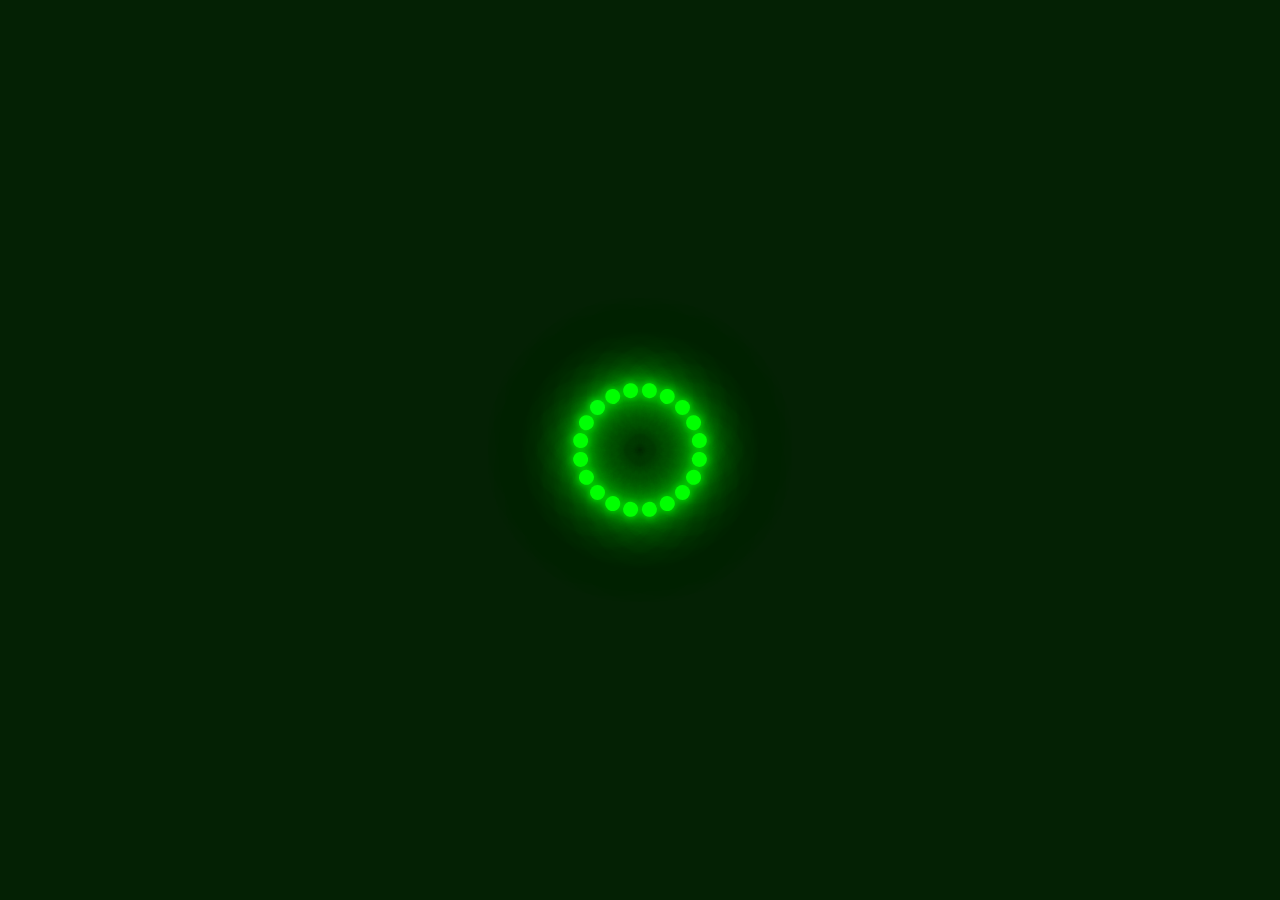
<file: index.html>
<!DOCTYPE html>
<html lang="en">
<head>
  <meta charset="UTF-8">
  <meta http-equiv="X-UA-Compatible" content="IE=edge">
  <meta name="viewport" content="width=device-width, initial-scale=1.0">
  <title>Loading page</title>
  <link rel="icon" type="image/x-icon" href="./src/img/5968292.png">
  <link rel="stylesheet" href="./src/css/style.css">
</head>
<body>
  <section>
    <div class="loader">
      <span style="--i:1;"></span>
      <span style="--i:2;"></span>
      <span style="--i:3;"></span>
      <span style="--i:4;"></span>
      <span style="--i:5;"></span>
      <span style="--i:6;"></span>
      <span style="--i:7;"></span>
      <span style="--i:8;"></span>
      <span style="--i:9;"></span>
      <span style="--i:10;"></span>
      <span style="--i:11;"></span>
      <span style="--i:12;"></span>
      <span style="--i:13;"></span>
      <span style="--i:14;"></span>
      <span style="--i:15;"></span>
      <span style="--i:16;"></span>
      <span style="--i:17;"></span>
      <span style="--i:18;"></span>
      <span style="--i:19;"></span>
      <span style="--i:20;"></span>
    </div>
  </section>
  <script src="./src/js/app.js"></script>
</body>
</html>
</file>
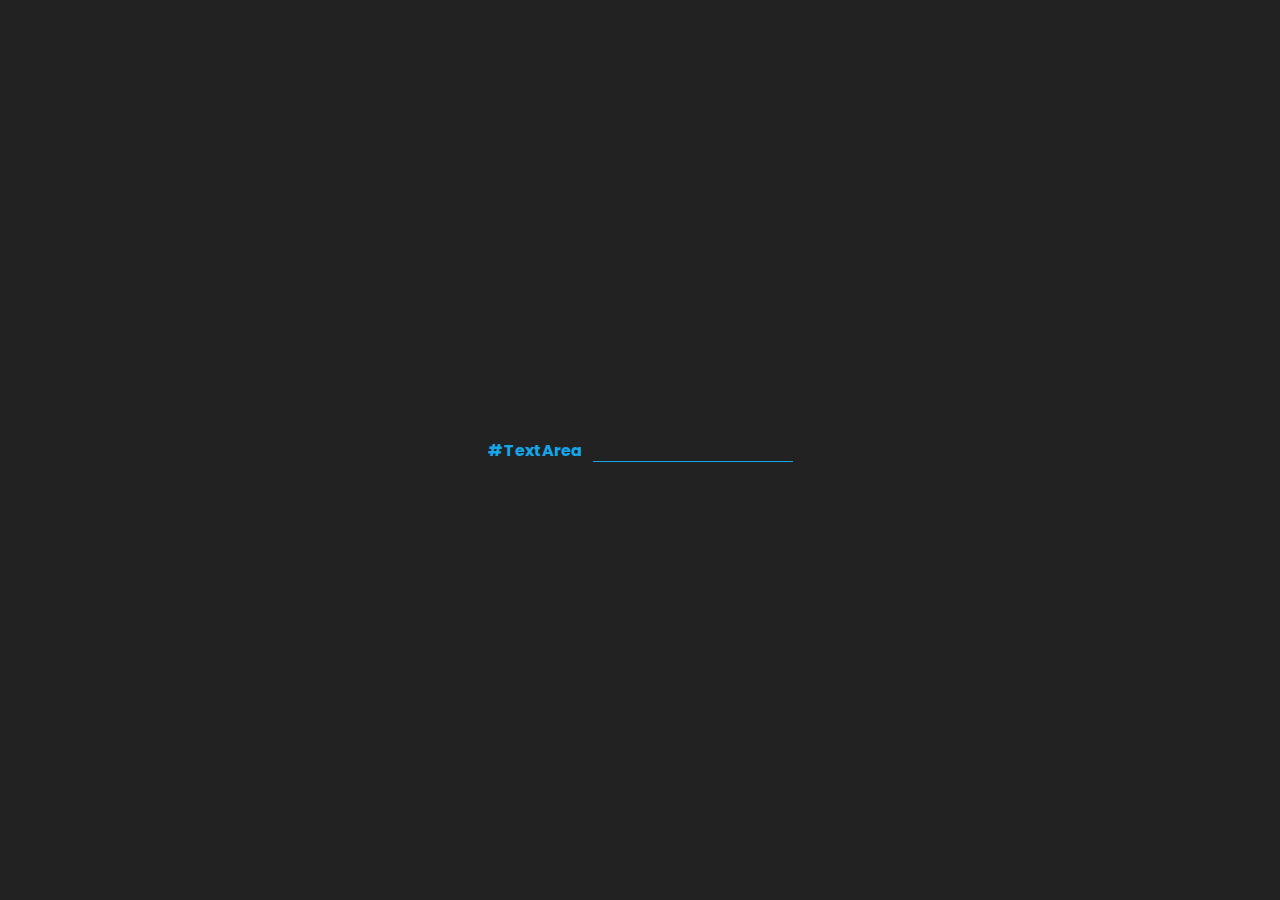
<file: homepage.html>
<!DOCTYPE html>
<html lang="en">
<head>
    <meta charset="UTF-8">
    <meta name="viewport" content="width=device-width, initial-scale=1.0">
    <title>Space & Backspace</title>
    <link rel="stylesheet" href="./src/css/style2.css">
    <link rel="icon" type="image/x-icon" href="./src/img/5968292.png">
    <link rel="preconnect" href="https://fonts.googleapis.com">
    <link rel="preconnect" href="https://fonts.gstatic.com" crossorigin>
    <link href="https://fonts.googleapis.com/css2?family=Barlow:wght@100;200;300;400;500;600;700;800;900&family=Poppins:wght@300&family=Rancho&display=swap" rel="stylesheet">
</head>
<body>
    <div class="label">#TextArea</div>
    <div class="input-wrapper">
      <input type="text" class="input-inner" id="myInput" required>
      <div class="mask"></div>
    </div>
<script src="./src/js/app2.js"></script>
</body>
</html>
</file>
<file: src/css/style.css>
* {
  margin: 0;
  padding: 0;
  box-sizing: border-box;
}
section {
  display: flex;  
  justify-content: center;
  align-items: center;
  min-height: 100vh;
  background: #042104;
  animation: animateBg 7s linear infinite;
}
@keyFrames animateBg {
  0%
  {
    filter: hue-rotate(0deg);
  }
  100%
  {
    filter: hue-rotate(360deg);
  }
}
section .loader {
  position: relative;
  width: 100px;
  height: 100px;
}
section .loader span {
  position: absolute;
  top: 0;
  Left: 0;
  width: 100%;
  height: 100%;
  transform: rotate(calc(18deg * var(--i)));
}
section .loader span::before {
  content: '';
  position: absolute;
  top: 0;
  left: 0;
  width: 15px;
  height: 15px;
  border-radius: 50%;
  background: #00ff0a;
  box-shadow: 0 0 10px #00ff0a,
              0 0 20px #00ff0a,
              0 0 40px #00ff0a,
              0 0 60px #00ff0a,
              0 0 80px #00ff0a,
              0 0 100px #00ff0a;
  animation: animate 2s linear infinite;
  animation-delay: calc(0.1s * var(--i));
}
@keyFrames animate {
  0%
  {
    transform: scale(1);
  }
  80%,100%
  {
    transform: scale(0);
  }
}
@media (max-width: 576px) {
  section .loader {
    width: 70px; 
    height: 70px; 
  }
}
</file>
<file: src/css/style2.css>
@import url("https://fonts.googleapis.com/css2?family=Barlow:wght@100;200;300;400;500;600;700;800;900&family=Poppins:wght@300&family=Rancho&display=swap");
* {
  margin: 0;
  padding: 0;
  box-sizing: border-box;
}

body {
  height: 100vh;
  display: flex;
  align-items: center;
  justify-content: center;
  background: #222;
}

.label {
  color: rgb(20, 166, 233);
  font-weight: bold;
  font-family: Poppins;
  margin-right: 10px;
}

.input-wrapper {
  position: relative;
  width: 200px;
}

.input-wrapper .input-inner {
  position: relative;
  z-index: 1;
  background: transparent;
  display: block;
  width: 100%;
  color: #fff;
  font-size: 16px;
  font-family: Poppins;
  line-height: 24px;
  border: none;
  outline: none;
  padding: 0 10px;
}

.input-wrapper .mask {
  position: absolute;
  left: 0;
  right: 0;
  bottom: 0;
  height: 1px;
  background: rgb(20, 166, 233);
  z-index: 0;
  transition: all 0.3s;
}

.input-wrapper .input-inner:focus + .mask {
  height: 100%;
  box-shadow: 0 0 25px 5px rgba(20, 166, 233, 0.4);
}

.input-wrapper .input-inner:valid + .mask {
  height: 100%;
  box-shadow: 0 0 25px 5px rgba(20, 166, 233, 0.4);
}

@media (max-width: 576px) {
  .input-inner,
  .label {
    font-size: 14px;
  }
  .input-wrapper {
    width: 150px;
  }
}/*# sourceMappingURL=style2.css.map */
</file>
